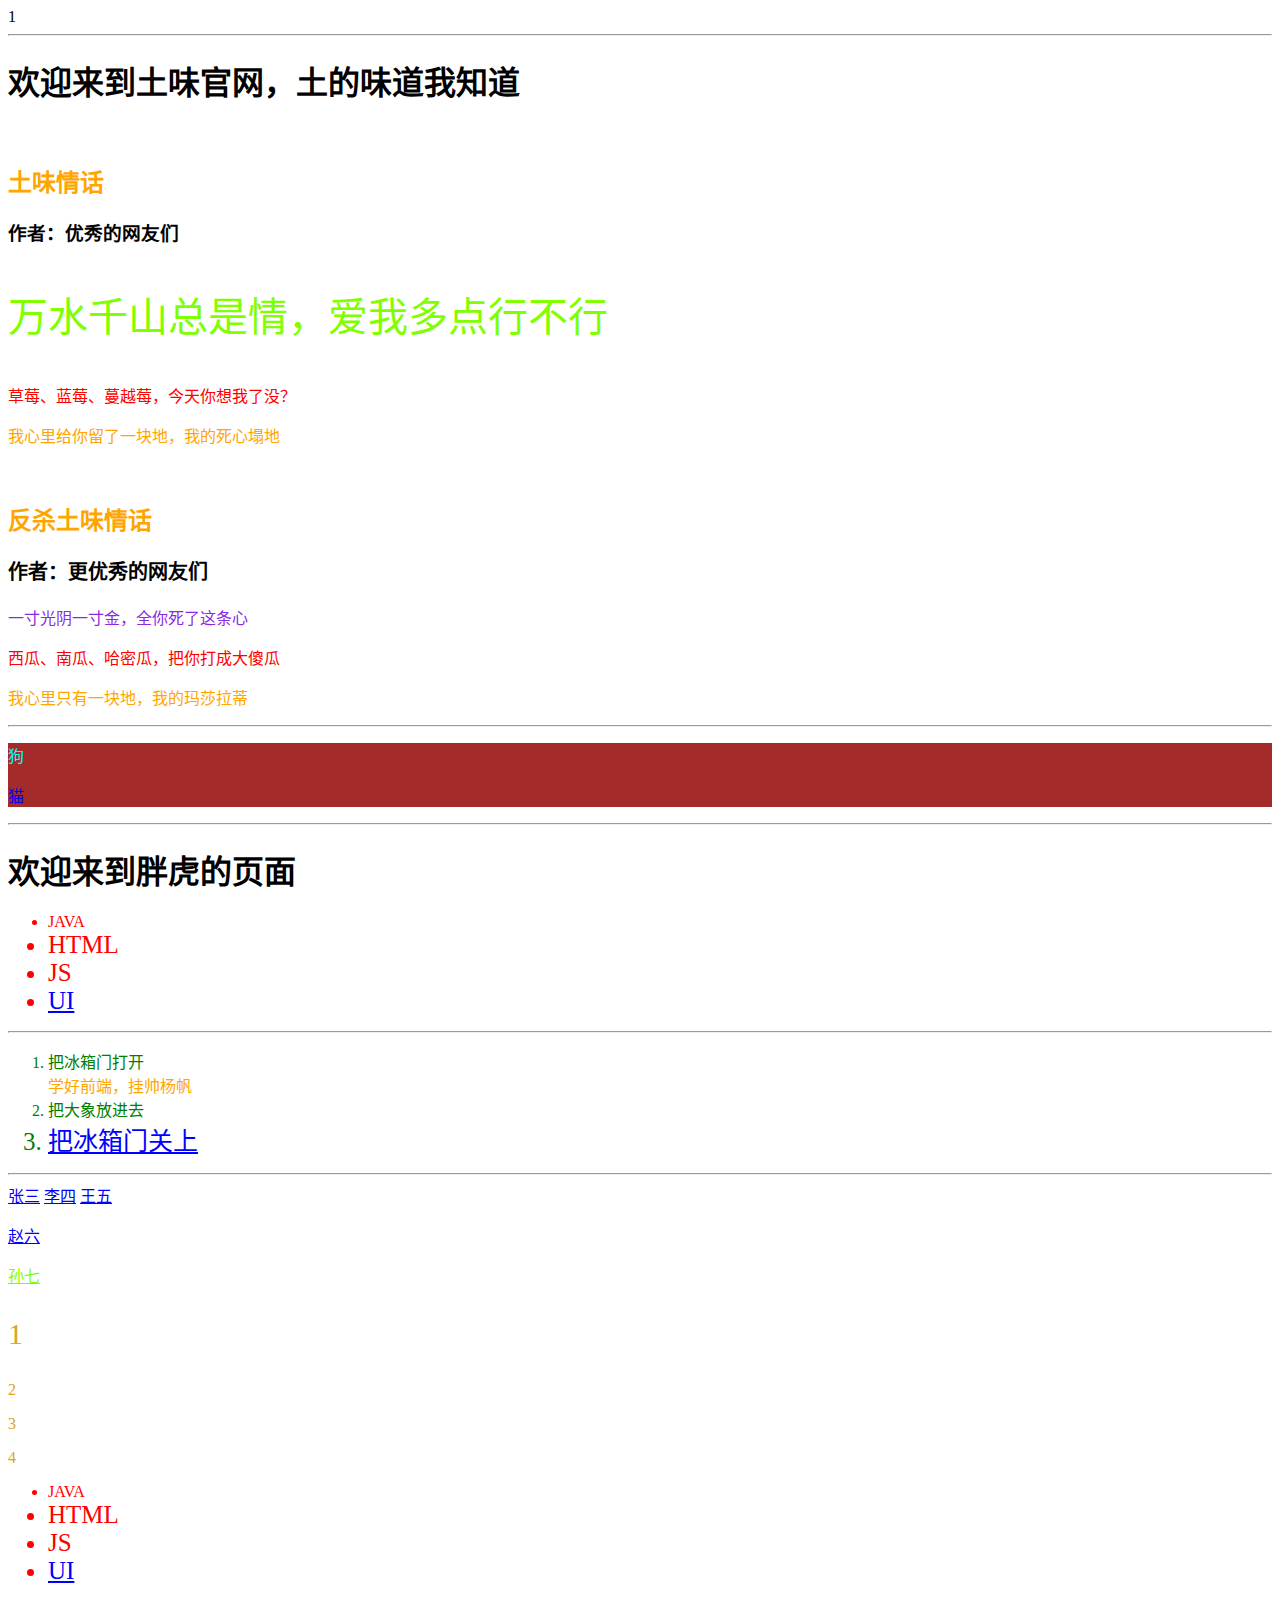
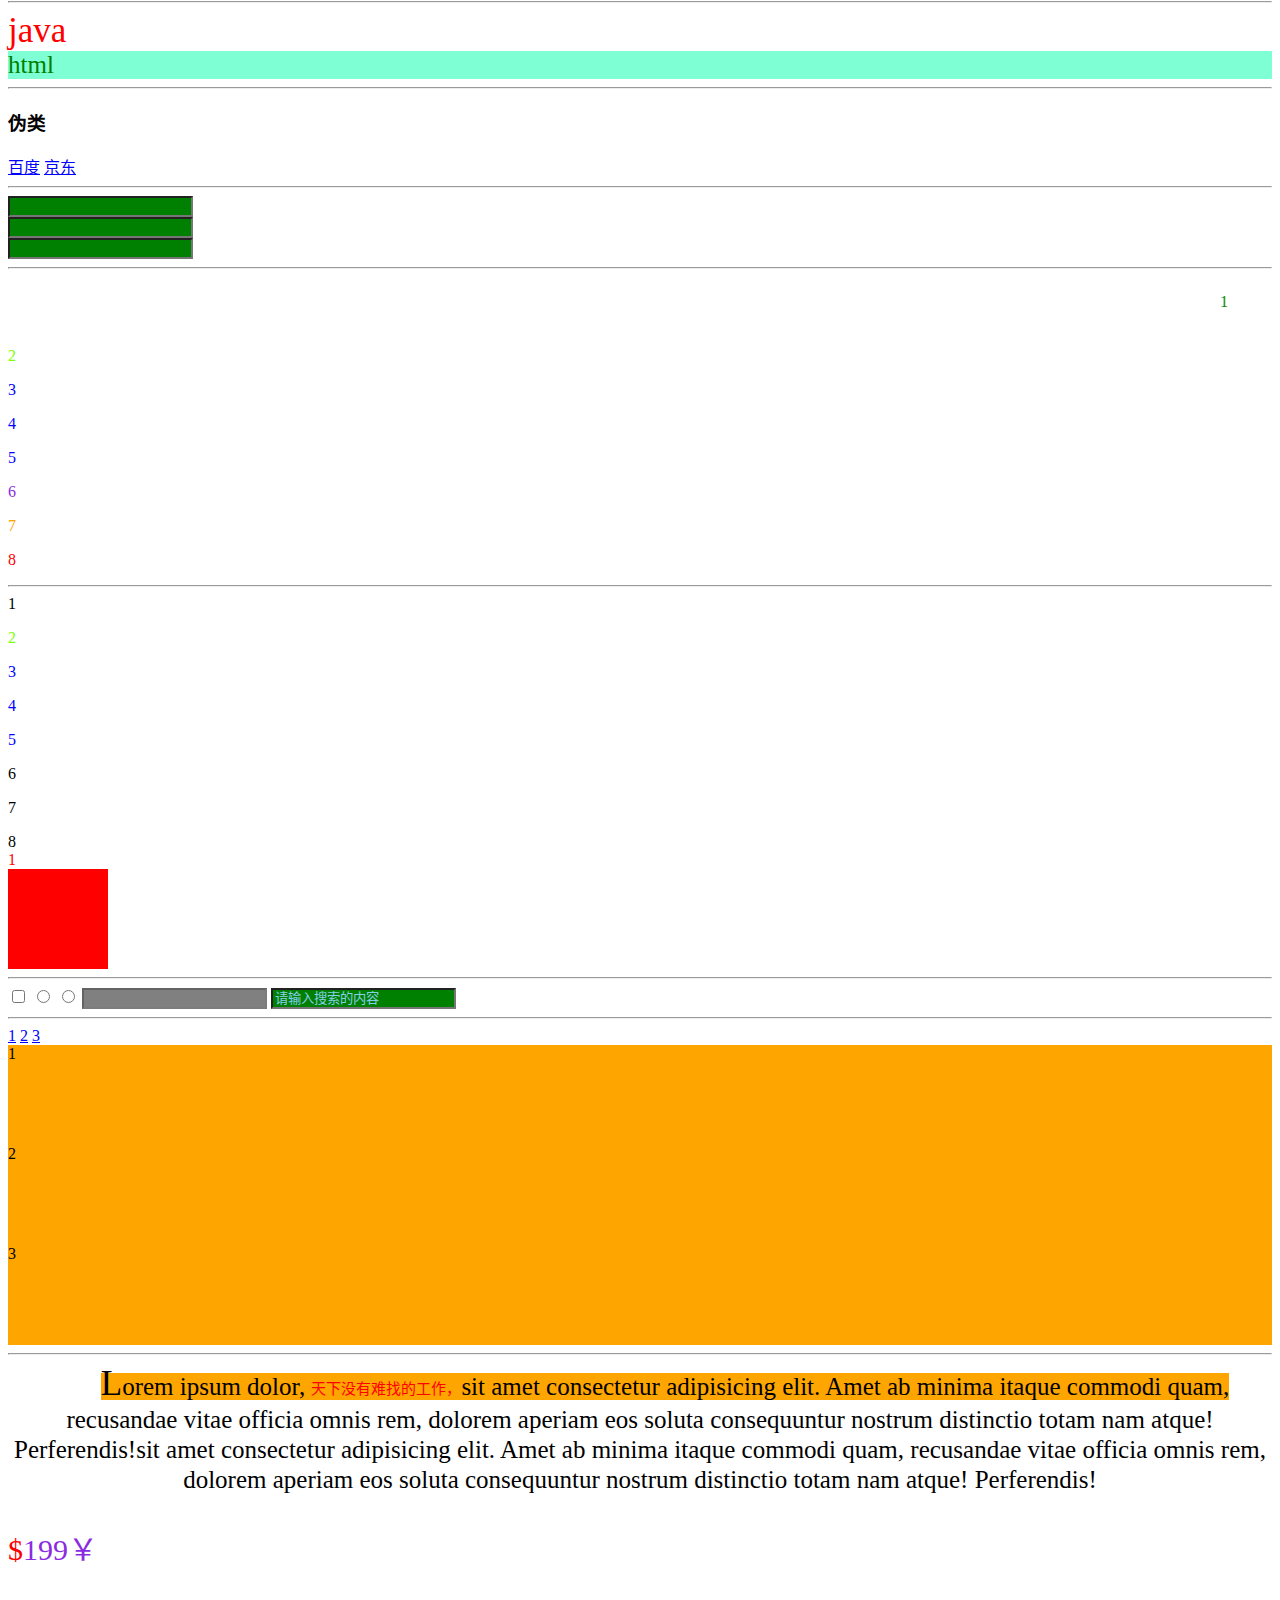
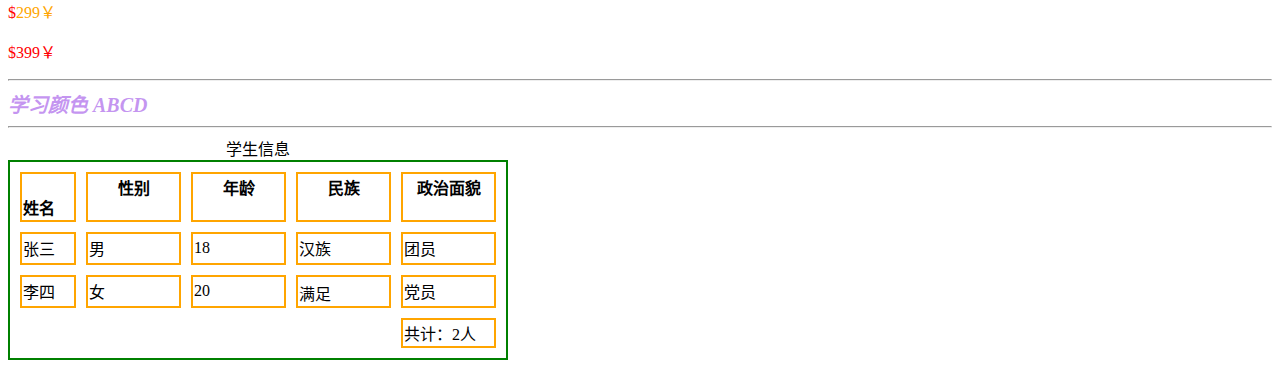
<file: CSS/index.html>
<!DOCTYPE html>
<html lang="zh-CN">

<head>
    <meta charset="UTF-8">
    <meta name="viewport" content="width=device-width, initial-scale=1.0">
    <title>CSS学习</title>
    <link rel="stylesheet" href="index.css">
</head>

<body>
    <div class>1</div>
    <hr>
    <div>
        <h1>欢迎来到土味官网，土的味道我知道</h1>
        <br>
        <h2>土味情话</h2>
        <h3>作者：优秀的网友们</h3>
        <p class="speak bigFont">万水千山总是情，爱我多点行不行</p>
        <p class="speak">草莓、蓝莓、蔓越莓，今天你想我了没？</p>
        <p class="speak">我心里给你留了一块地，我的死心塌地</p>
        <br>
        <h2>反杀土味情话</h2>
        <h3 id="author">作者：更优秀的网友们</h3>
        <p class="answer">一寸光阴一寸金，全你死了这条心</p>
        <p class="answer">西瓜、南瓜、哈密瓜，把你打成大傻瓜</p>
        <p class="answer">我心里只有一块地，我的玛莎拉蒂</p>
    </div>
    <hr>
    <div class="animal">
        <p class="animal dog" id="wc">狗</p>
        <p class="cat" id="cat">猫</p>
    </div>
    <hr>
    <div>
        <h1>欢迎来到胖虎的页面</h1>
        <ul>
            <li>JAVA</li>
            <li>HTML</li>
            <li>JS</li>
            <li>
                <a href="#">UI</a>
            </li>
        </ul>
        <hr>
        <ol class="elephant">
            <li>把冰箱门打开</li>
            <div class="front-end">学好前端，挂帅杨帆</div>
            <li>把大象放进去</li>
            <li>
                <a href="#">把冰箱门关上</a>
            </li>
        </ol>
    </div>
    <hr>
    <div>
        <a href="#">张三</a>
        <a href="#">李四</a>
        <a href="#">王五</a>
        <p>
            <a href="#">赵六</a>
        <div class="name">
            <a href="#">孙七</a>
        </div>
        </p>
    </div>
    <p>1</p>
    <p>2</p>
    <p>3</p>
    <p>4</p>
    <ul>
        <li>JAVA</li>
        <li>HTML</li>
        <li>JS</li>
        <li>
            <a href="#">UI</a>
        </li>
    </ul>
    <hr>
    <div title="java">java</div>
    <div title="html">html</div>
    <hr>
    <h3>伪类</h1>
        <div>
            <a href="https://www.baidu.com" class="baidu">百度</a>
            <a href="https://www.jd.com" class="jd">京东</a>
            <hr>
            <input type="text">
            <br>
            <input type="text">
            <br>
            <input type="text">
            <hr>
            <div>
                <marquee>
                    <p>1</p>
                </marquee>
                <p>2</p>
                <p>3</p>
                <p>4</p>
                <p>5</p>
                <p>6</p>
                <p>7</p>
                <p>8</p>
            </div>
            <hr>
            <div>
                <span>1</span>
                <p>2</p>
                <p>3</p>
                <p>4</p>
                <p>5</p>
                <p class="fail">6</p>
                <p class="fail">7</p>
                <span>8</span>
            </div>
            <div>
                <span>1</span>
            </div>
            <div></div>
            <hr>
            <input type="checkbox">
            <input type="radio" name="gender">
            <input type="radio" name="gender">
            <input type="text" disabled>
            <input type="text" id="search" placeholder="请输入搜索的内容">
            <hr>
            <a href="#one">1</a>
            <a href="#two">2</a>
            <a href="#three">3</a>
            <div id="one">1</div>
            <div id="two">2</div>
            <div id="three">3</div>
            <hr>
            <div id="article">Lorem ipsum dolor, <span>天下没有难找的工作，</span>sit amet consectetur adipisicing elit. Amet ab minima itaque commodi
                quam, recusandae vitae officia omnis rem, dolorem aperiam eos soluta consequuntur nostrum distinctio
                totam nam atque! Perferendis!sit amet consectetur adipisicing elit. Amet ab minima itaque commodi
                quam, recusandae vitae officia omnis rem, dolorem aperiam eos soluta consequuntur nostrum distinctio
                totam nam atque! Perferendis!</div>
            <p>199</p>
            <p>299</p>
            <p>399</p>
        </div>
        <hr>
        <div class="color">学习颜色 ABCD</div>
        <hr>
        <div id="table">
            <table border="1" width="500px" height="200px" cellspacing="5">
                <caption>学生信息</caption>
                <thead height="50" align="center" valign="top">
                    <tr>
                        <th width="50" align="left" valign="bottom">姓名</th>
                        <th>性别</th>
                        <th>年龄</th>
                        <th>民族</th>
                        <th>政治面貌</th>
                    </tr>
                </thead>
                <tbody>
                    <tr>
                        <td>张三</td>
                        <td>男</td>
                        <td>18</td>
                        <td>汉族</td>
                        <td>团员</td>
                    </tr>
                    <tr>
                        <td>李四</td>
                        <td>女</td>
                        <td>20</td>
                        <td width="50" align="left" valign="bottom">满足</td>
                        <td>党员</td>
                    </tr>
                </tbody>
                <tfoot>
                    <tr>
                        <td></td>
                        <td></td>
                        <td></td>
                        <td></td>
                        <td>共计：2人</td>
                    </tr>
                </tfoot>
            </table>
        </div>
</body>

</html>
</file>
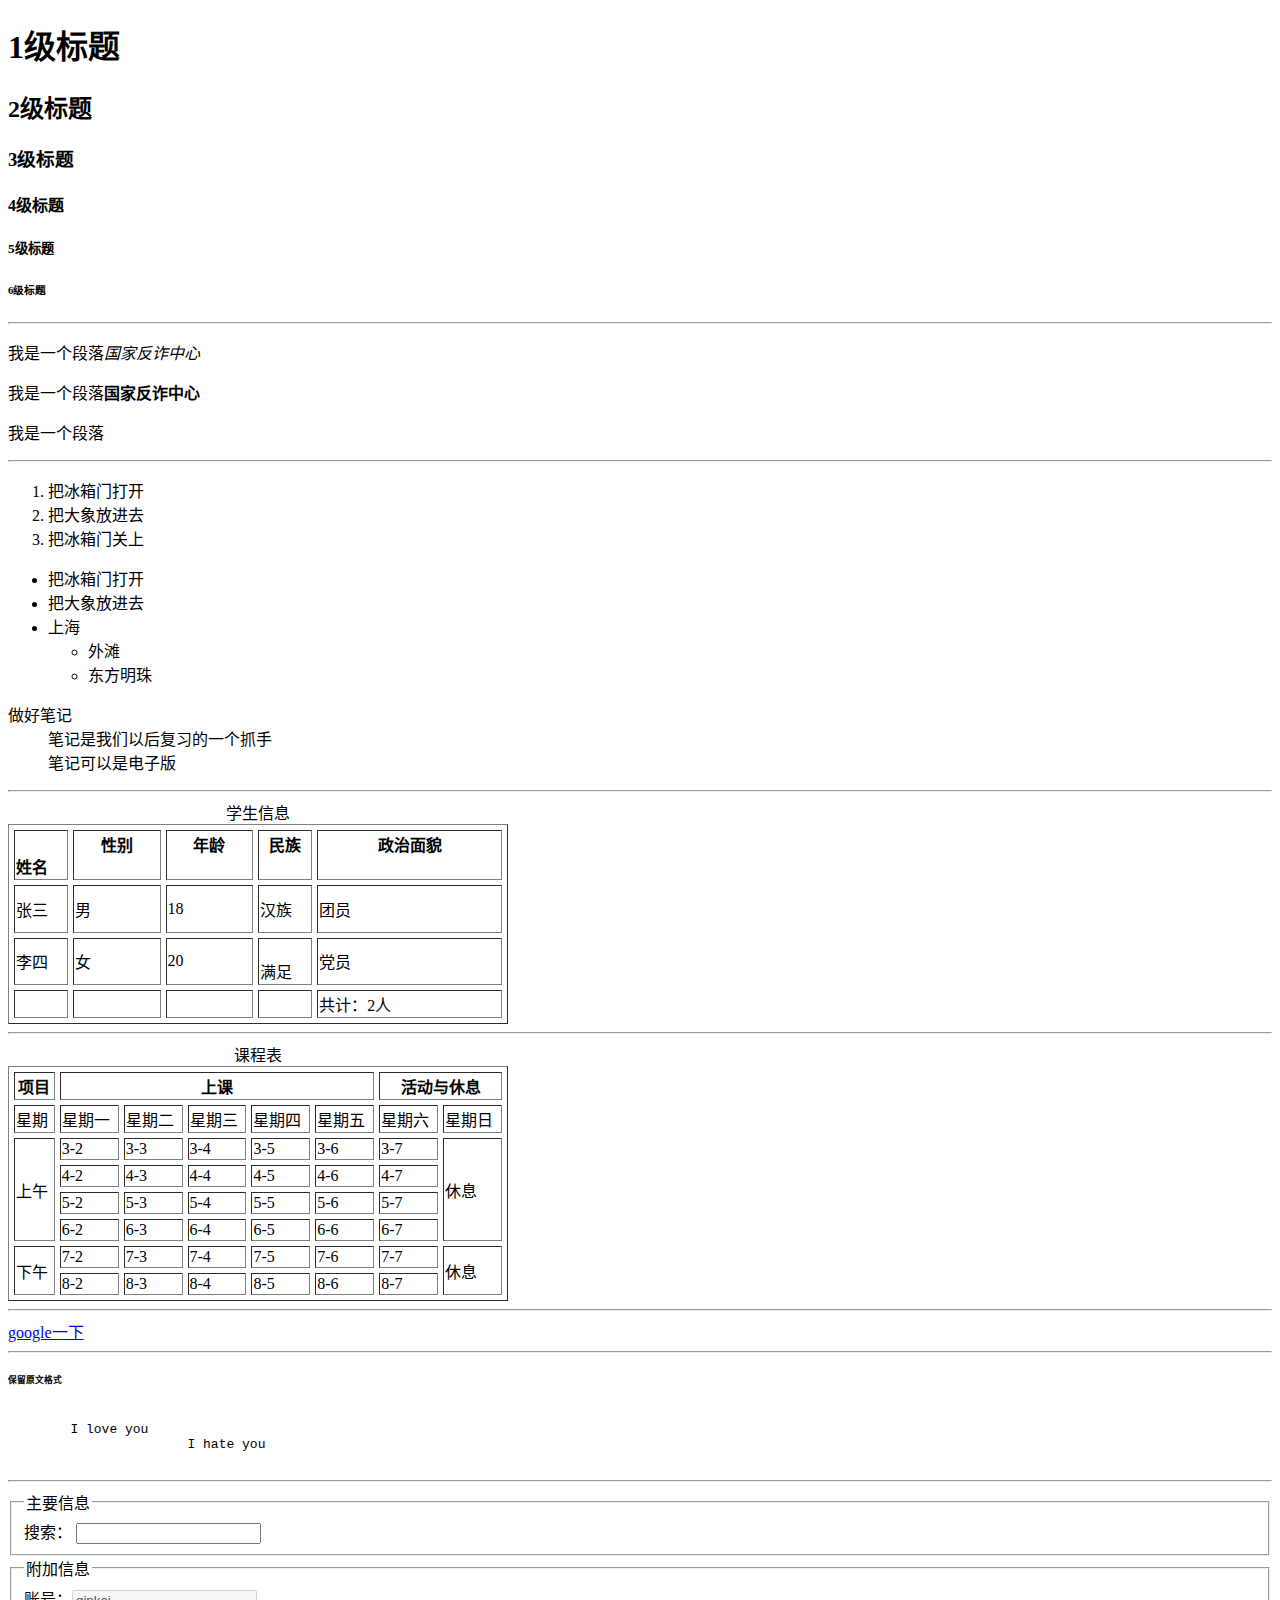
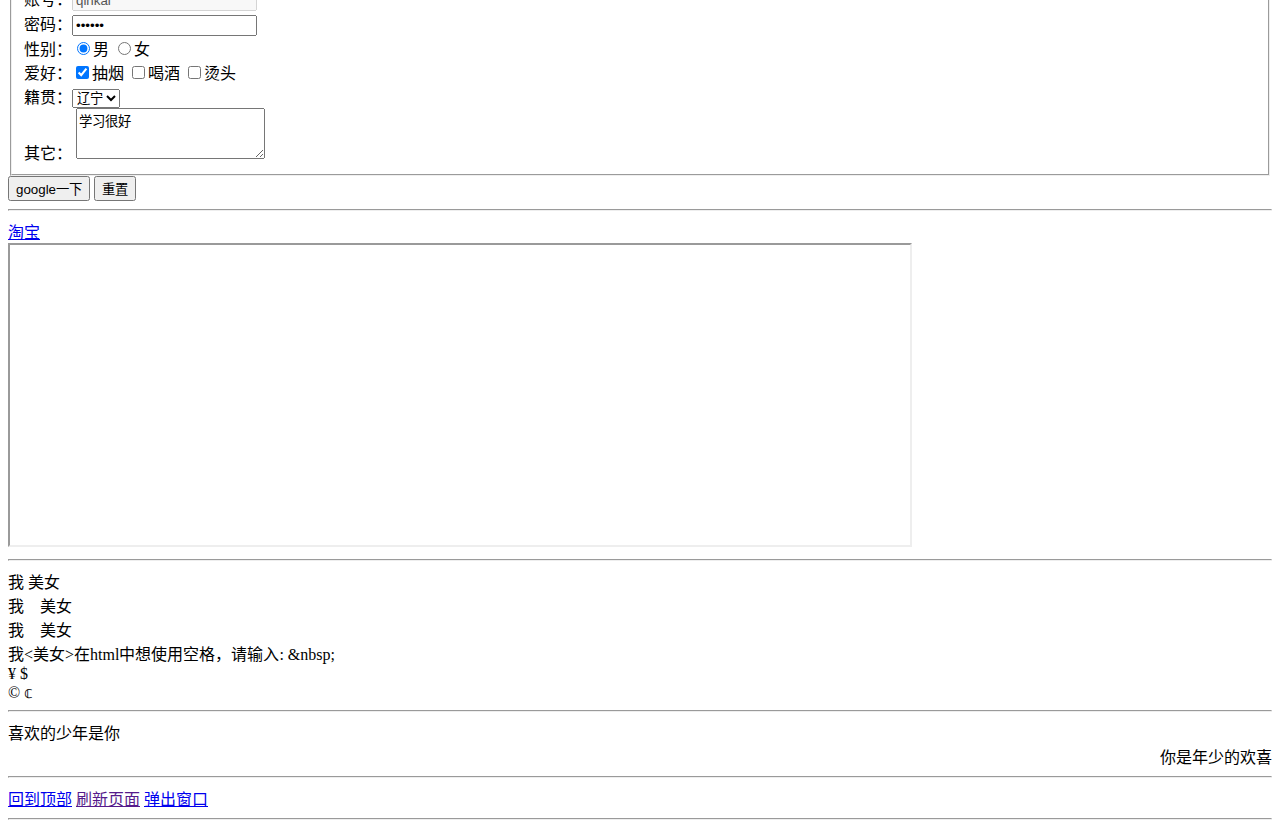
<file: 基础结构/index.html>
<!DOCTYPE html>
<html lang="zh-CN">

<head>
    <meta charset="UTF-8">
    <meta http-equiv="X-UA-Compatible" content="IE=edge">
    <meta name="viewport" content="width=device-width, initial-scale=1.0">
    <meta name="keywords" content="学习">
    <meta name="description" content="秦凯学习">
    <title>Document</title>
</head>

<body>
    <h1>1级标题</h1>
    <h2>2级标题</h2>
    <h3>3级标题</h3>
    <h4>4级标题</h4>
    <h5>5级标题</h5>
    <h6>6级标题</h6>
    <hr>
    <div>
        <p>我是一个段落<em>国家反诈中心</em></p>
        <p>我是一个段落<strong>国家反诈中心</strong></p>
        <p>我是一个段落</p>
    </div>
    <hr>
    <ol>
        <li>把冰箱门打开</li>
        <li>把大象放进去</li>
        <li>把冰箱门关上</li>
    </ol>
    <ul>
        <li>把冰箱门打开</li>
        <li>把大象放进去</li>
        <li>
            <span>上海</span>
            <ul>
                <li>外滩</li>
                <li>东方明珠</li>
            </ul>
        </li>
    </ul>
    <dl>
        <dt>做好笔记</dt>
        <dd>笔记是我们以后复习的一个抓手</dd>
        <dd>笔记可以是电子版</dd>
    </dl>
    <hr>
    <table border="1" width="500px" height="200px" cellspacing="5">
        <caption>学生信息</caption>
        <thead height="50" align="center" valign="top">
            <tr>
                <th width="50" align="left" valign="bottom">姓名</th>
                <th>性别</th>
                <th>年龄</th>
                <th>民族</th>
                <th>政治面貌</th>
            </tr>
        </thead>
        <tbody>
            <tr>
                <td>张三</td>
                <td>男</td>
                <td>18</td>
                <td>汉族</td>
                <td>团员</td>
            </tr>
            <tr>
                <td>李四</td>
                <td>女</td>
                <td>20</td>
                <td width="50" align="left" valign="bottom">满足</td>
                <td>党员</td>
            </tr>
        </tbody>
        <tfoot>
            <tr>
                <td></td>
                <td></td>
                <td></td>
                <td></td>
                <td>共计：2人</td>
            </tr>
        </tfoot>
    </table>
    <hr>
    <table border="1" width="500px" height="200px" cellspacing="5">
        <caption>课程表</caption>
        <thead>
            <tr>
                <th>项目</th>
                <th colspan="5">上课</th>
                <th colspan="2">活动与休息</th>
            </tr>
        </thead>
        <tbody>
            <tr>
                <td>星期</td>
                <td>星期一</td>
                <td>星期二</td>
                <td>星期三</td>
                <td>星期四</td>
                <td>星期五</td>
                <td>星期六</td>
                <td>星期日</td>
            </tr>
            <tr>
                <td rowspan="4">上午</td>
                <td>3-2</td>
                <td>3-3</td>
                <td>3-4</td>
                <td>3-5</td>
                <td>3-6</td>
                <td>3-7</td>
                <td rowspan="4">休息</td>
            </tr>
            <tr>
                <td>4-2</td>
                <td>4-3</td>
                <td>4-4</td>
                <td>4-5</td>
                <td>4-6</td>
                <td>4-7</td>
            </tr>
            <tr>
                <td>5-2</td>
                <td>5-3</td>
                <td>5-4</td>
                <td>5-5</td>
                <td>5-6</td>
                <td>5-7</td>
            </tr>
            <tr>
                <td>6-2</td>
                <td>6-3</td>
                <td>6-4</td>
                <td>6-5</td>
                <td>6-6</td>
                <td>6-7</td>
            </tr>
            <tr>
                <td rowspan="2">下午</td>
                <td>7-2</td>
                <td>7-3</td>
                <td>7-4</td>
                <td>7-5</td>
                <td>7-6</td>
                <td>7-7</td>
                <td rowspan="2">休息</td>
            </tr>
            <tr>
                <td>8-2</td>
                <td>8-3</td>
                <td>8-4</td>
                <td>8-5</td>
                <td>8-6</td>
                <td>8-7</td>
            </tr>
        </tbody>
    </table>
    <hr>
    <a href="https://www.google.com.hk/" target="_blank">google一下</a>
    <hr>
    <pre><h6>保留原文格式</h6>
        I love you
                       I hate you 
    </pre>
    <hr>
    <form action="https://www.google.com.hk/search" method="get">
        <fieldset>
            <legend>主要信息</legend>
            <label for="search">搜索：</label>
            <input id="search" type="text" name="q"><br>
        </fieldset>
        <fieldset>
            <legend>附加信息</legend>
            <label for="username">账号：</label><input id="username" name="username" value="qinkai" disabled><br>
            <label>密码：<input id="password" type="password" name="password" value="qinkai"></label><br>
            性别：<input type="radio" name="gender" value="male" checked>男
            <input type="radio" name="gender" value="female">女<br>
            爱好：<input type="checkbox" name="hobby" value="smoke" checked>抽烟
            <input type="checkbox" name="hobby" value="drink">喝酒
            <input type="checkbox" name="hobby" value="perm">烫头<br>
            籍贯：<select name="place">
                <option value="0" selected>辽宁</option>
                <option value="1">山东</option>
                <option value="2">河南</option>
                <option value="3">北京</option>
            </select><br>
            <label for="other">其它：</label>
            <textarea id="other" name="other" cols="21" rows="3">学习很好</textarea>
        </fieldset>
        <input type="hidden" name="from" value="toutiao">
        <button type="submit">google一下</button>
        <button type="reset">重置</button>
    </form>
    <hr>
    <a href="https://www.taobao.com" target="tb">淘宝</a><br>
    <iframe name="tb" width="900px" height="300px" frameboder="1"></iframe>
    <hr>
    <div>我 美女</div>
    <div>我&nbsp;&nbsp;&nbsp;&nbsp;美女</div>
    <div>我&#160;&#160;&#160;&#160;美女</div>
    <div>我&lt;美女&gt;在html中想使用空格，请输入: &amp;nbsp;</div>
    <div>&yen; &dollar;</div>
    <div>© &copf;</div>
    <hr>
    <bdo dir="rtl">你是年少的欢喜</bdo>
    <div dir="rtl" title="啊？">你是年少的欢喜</div>
    <hr>
    <a href="#">回到顶部</a>
    <a href>刷新页面</a>
    <a href="javascript:alert(3);">弹出窗口</a>
    <hr>
</body>

</html>
</file>
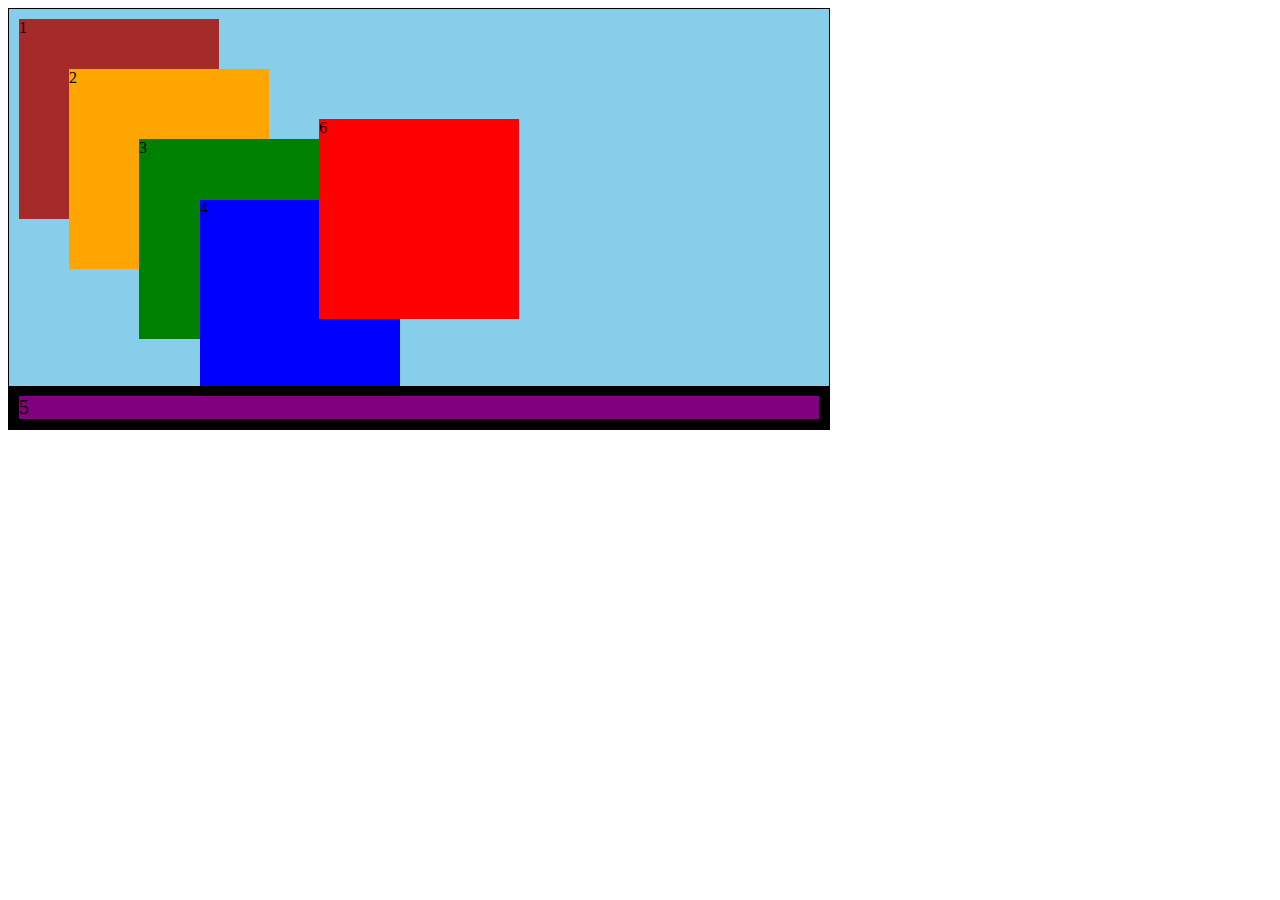
<file: 定位/index.html>
<!DOCTYPE html>
<html lang="zh-CN">
<head>
    <meta charset="UTF-8">
    <meta name="viewport" content="width=device-width, initial-scale=1.0">
    <title>定位</title>
    <link rel="stylesheet" href="index.css">
</head>
<body>
    <div class="outer">
        <div class="box box1">1</div>
        <div class="box box2">2</div>
        <div class="box box3">3</div>
        <div class="box box4">4</div>
        <div class="box5">5</div>
        <div class="box box6">6</div>
    </div>
</body>
</html>
</file>
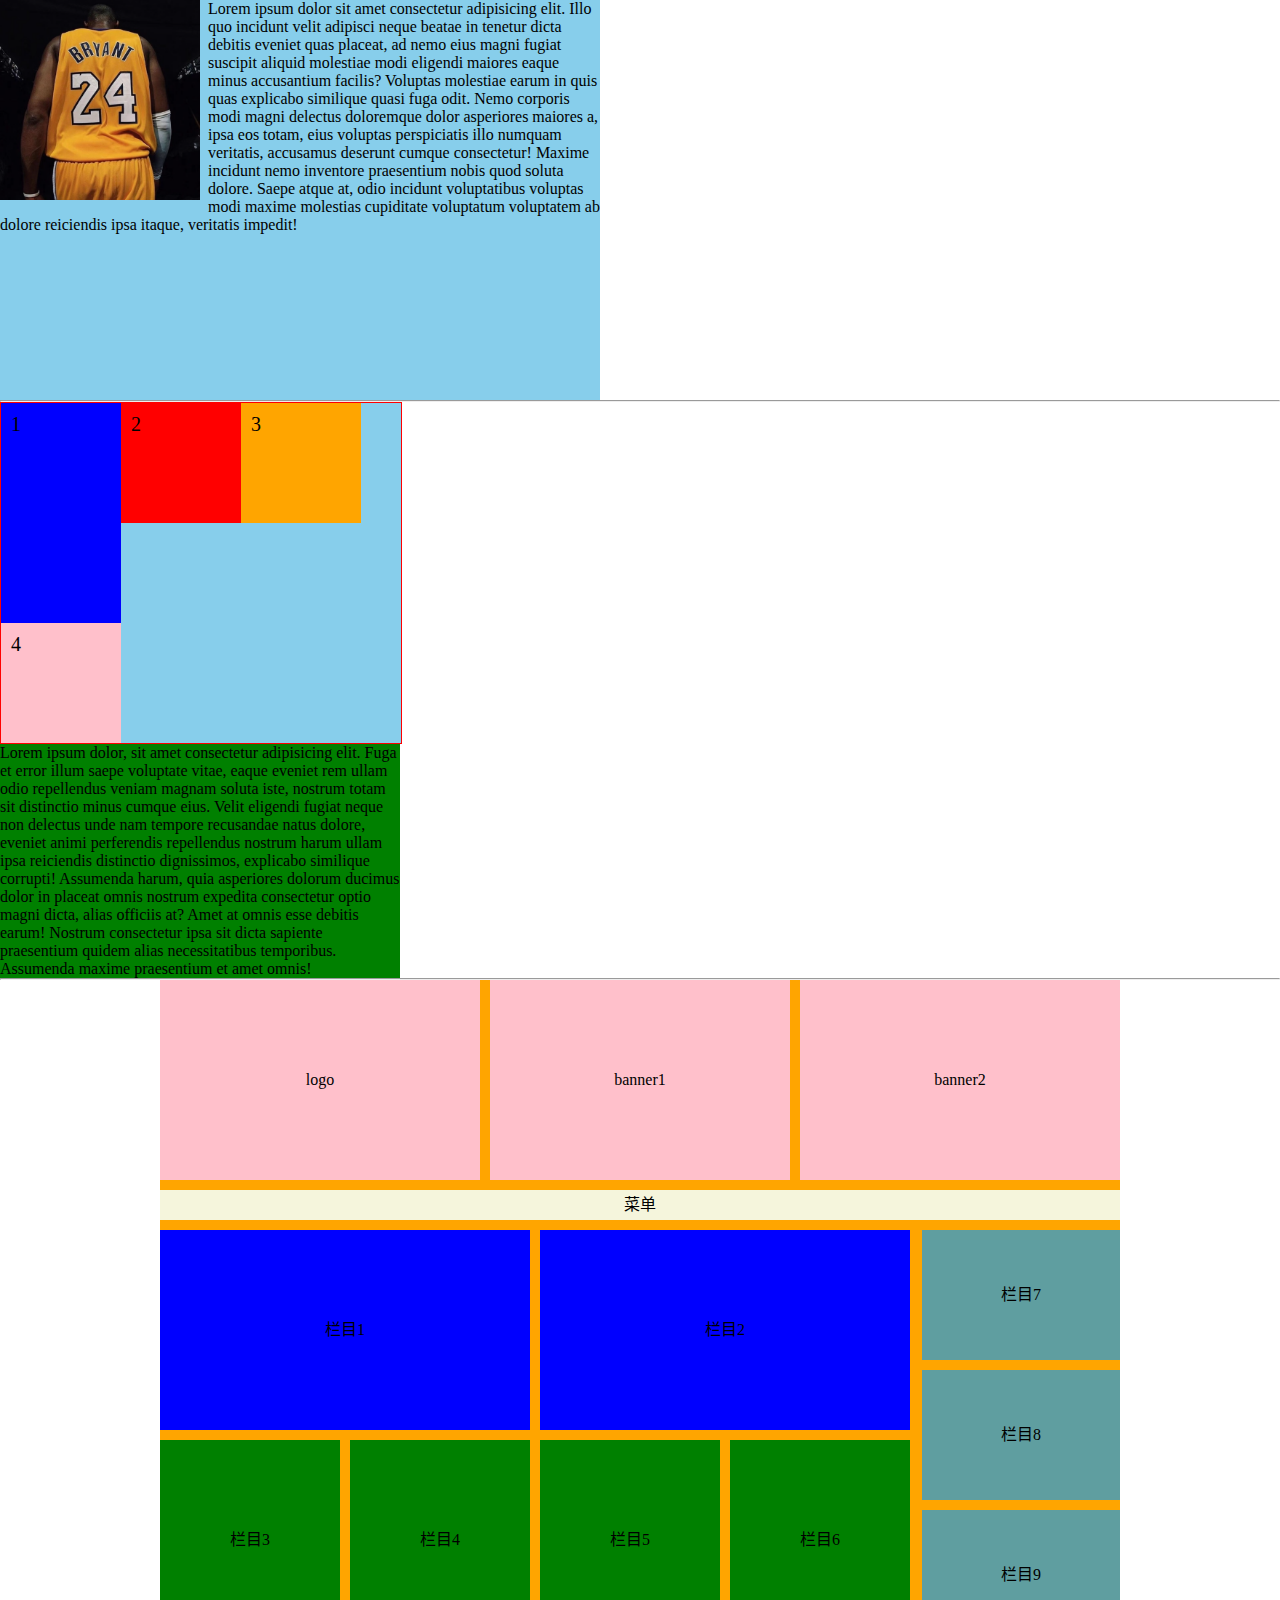
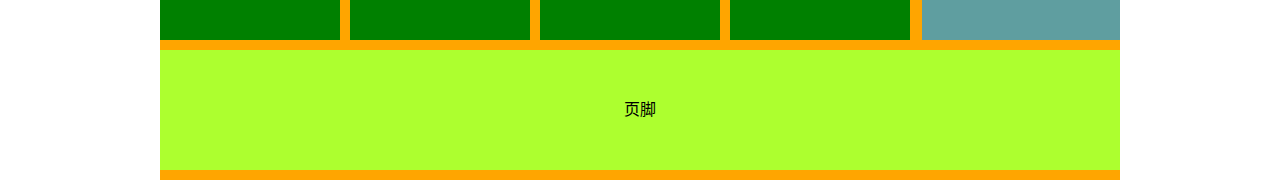
<file: 浮动/index.html>
<!DOCTYPE html>
<html lang="zh-CN">

<head>
    <meta charset="UTF-8">
    <meta name="viewport" content="width=device-width, initial-scale=1.0">
    <title>浮动</title>
    <link rel="stylesheet" href="index.css">
</head>

<body>
    <div id="first">
        <img src="../image/kobe.png" alt="">Lorem ipsum dolor sit amet consectetur adipisicing elit. Illo quo incidunt
        velit adipisci neque beatae in tenetur dicta debitis eveniet quas placeat, ad nemo eius magni fugiat suscipit
        aliquid molestiae modi eligendi maiores eaque minus accusantium facilis? Voluptas molestiae earum in quis quas
        explicabo similique quasi fuga odit. Nemo corporis modi magni delectus doloremque dolor asperiores maiores a,
        ipsa eos totam, eius voluptas perspiciatis illo numquam veritatis, accusamus deserunt cumque consectetur! Maxime
        incidunt nemo inventore praesentium nobis quod soluta dolore. Saepe atque at, odio incidunt voluptatibus
        voluptas modi maxime molestias cupiditate voluptatum voluptatem ab dolore reiciendis ipsa itaque, veritatis
        impedit!
    </div>
    <hr>
    <div id="second">
        <div class="box box1">1</div>
        <div class="box box2">2</div>
        <div class="box box3">3</div>
        <div class="box box4">4</div>
    </div>
    <div id="third">Lorem ipsum dolor, sit amet consectetur adipisicing elit. Fuga et error illum saepe voluptate vitae,
        eaque eveniet rem ullam odio repellendus veniam magnam soluta iste, nostrum totam sit distinctio minus cumque
        eius. Velit eligendi fugiat neque non delectus unde nam tempore recusandae natus dolore, eveniet animi
        perferendis repellendus nostrum harum ullam ipsa reiciendis distinctio dignissimos, explicabo similique
        corrupti! Assumenda harum, quia asperiores dolorum ducimus dolor in placeat omnis nostrum expedita consectetur
        optio magni dicta, alias officiis at? Amet at omnis esse debitis earum! Nostrum consectetur ipsa sit dicta
        sapiente praesentium quidem alias necessitatibus temporibus. Assumenda maxime praesentium et amet omnis!</div>
    <hr>
    <div id="fourth">
        <div class="page-header clearfix">
            <div class="logo leftfix">logo</div>
            <div class="banner1 leftfix">banner1</div>
            <div class="banner2 leftfix">banner2</div>
        </div>
        <div class="menu">菜单</div>
        <div class="content clearfix">
            <div class="left leftfix">
                <div class="top clearfix">
                    <div class="item1 leftfix">栏目1</div>
                    <div class="item2 leftfix">栏目2</div>
                </div>
                <div class="bottom clearfix">
                    <div class="item3 leftfix">栏目3</div>
                    <div class="item4 leftfix">栏目4</div>
                    <div class="item5 leftfix">栏目5</div>
                    <div class="item6 leftfix">栏目6</div>
                </div>
            </div>
            <div class="right rightfix">
                <div class="item7">栏目7</div>
                <div class="item8">栏目8</div>
                <div class="item9">栏目9</div>
            </div>
        </div>
        <div class="foot">
            <span>页脚</span>
        </div>
    </div>
</body>

</html>
</file>
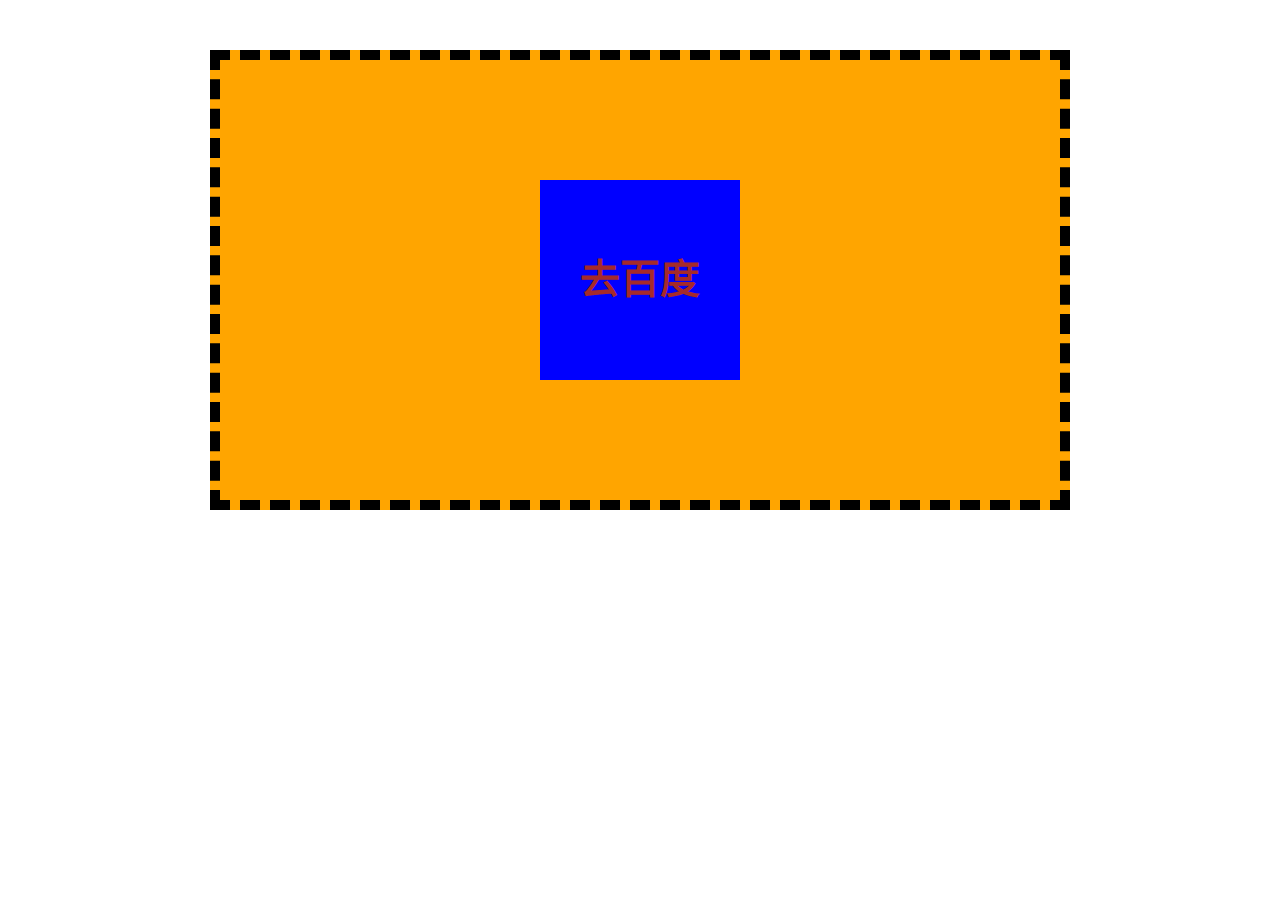
<file: 盒子模型/index.html>
<!DOCTYPE html>
<html lang="zh-CN">

<head>
    <meta charset="UTF-8">
    <meta name="viewport" content="width=device-width, initial-scale=1.0">
    <title>盒子模型</title>
    <link rel="stylesheet" href="index.css">
</head>

<body>
    <div class="outer">
        <div class="inner1">
            <a href="#">去百度</a>
        </div>
    </div>
</body>

</html>
</file>
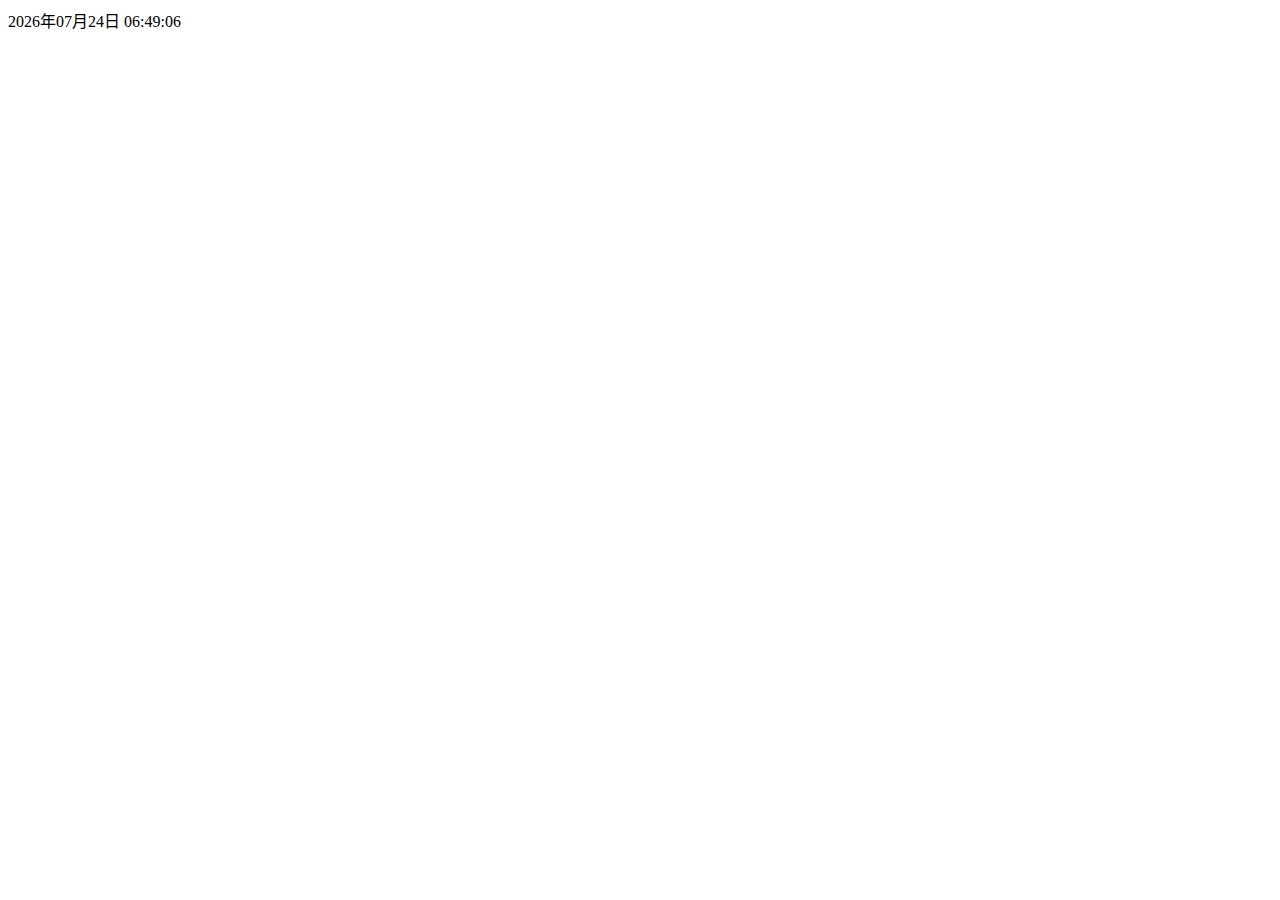
<file: angularjs/过滤器/index.html>
<!DOCTYPE html>
<html lang="zh-CN" ng-app="test1">

<head>
    <meta charset="UTF-8">
    <meta name="viewport" content="width=device-width, initial-scale=1.0">
    <title>过滤器</title>
    <script src="../angular.js" charset="UTF-8"></script>
    <script>
        let mod_1 = angular.module('test1', [])
        mod_1.controller('ctrl1', function ($scope) {
            $scope.time = new Date();
        });
    </script>
</head>

<body ng-controller="ctrl1">
    {{time | date: 'y年MM月dd日 HH:mm:ss'}}
</body>

</html>
</file>
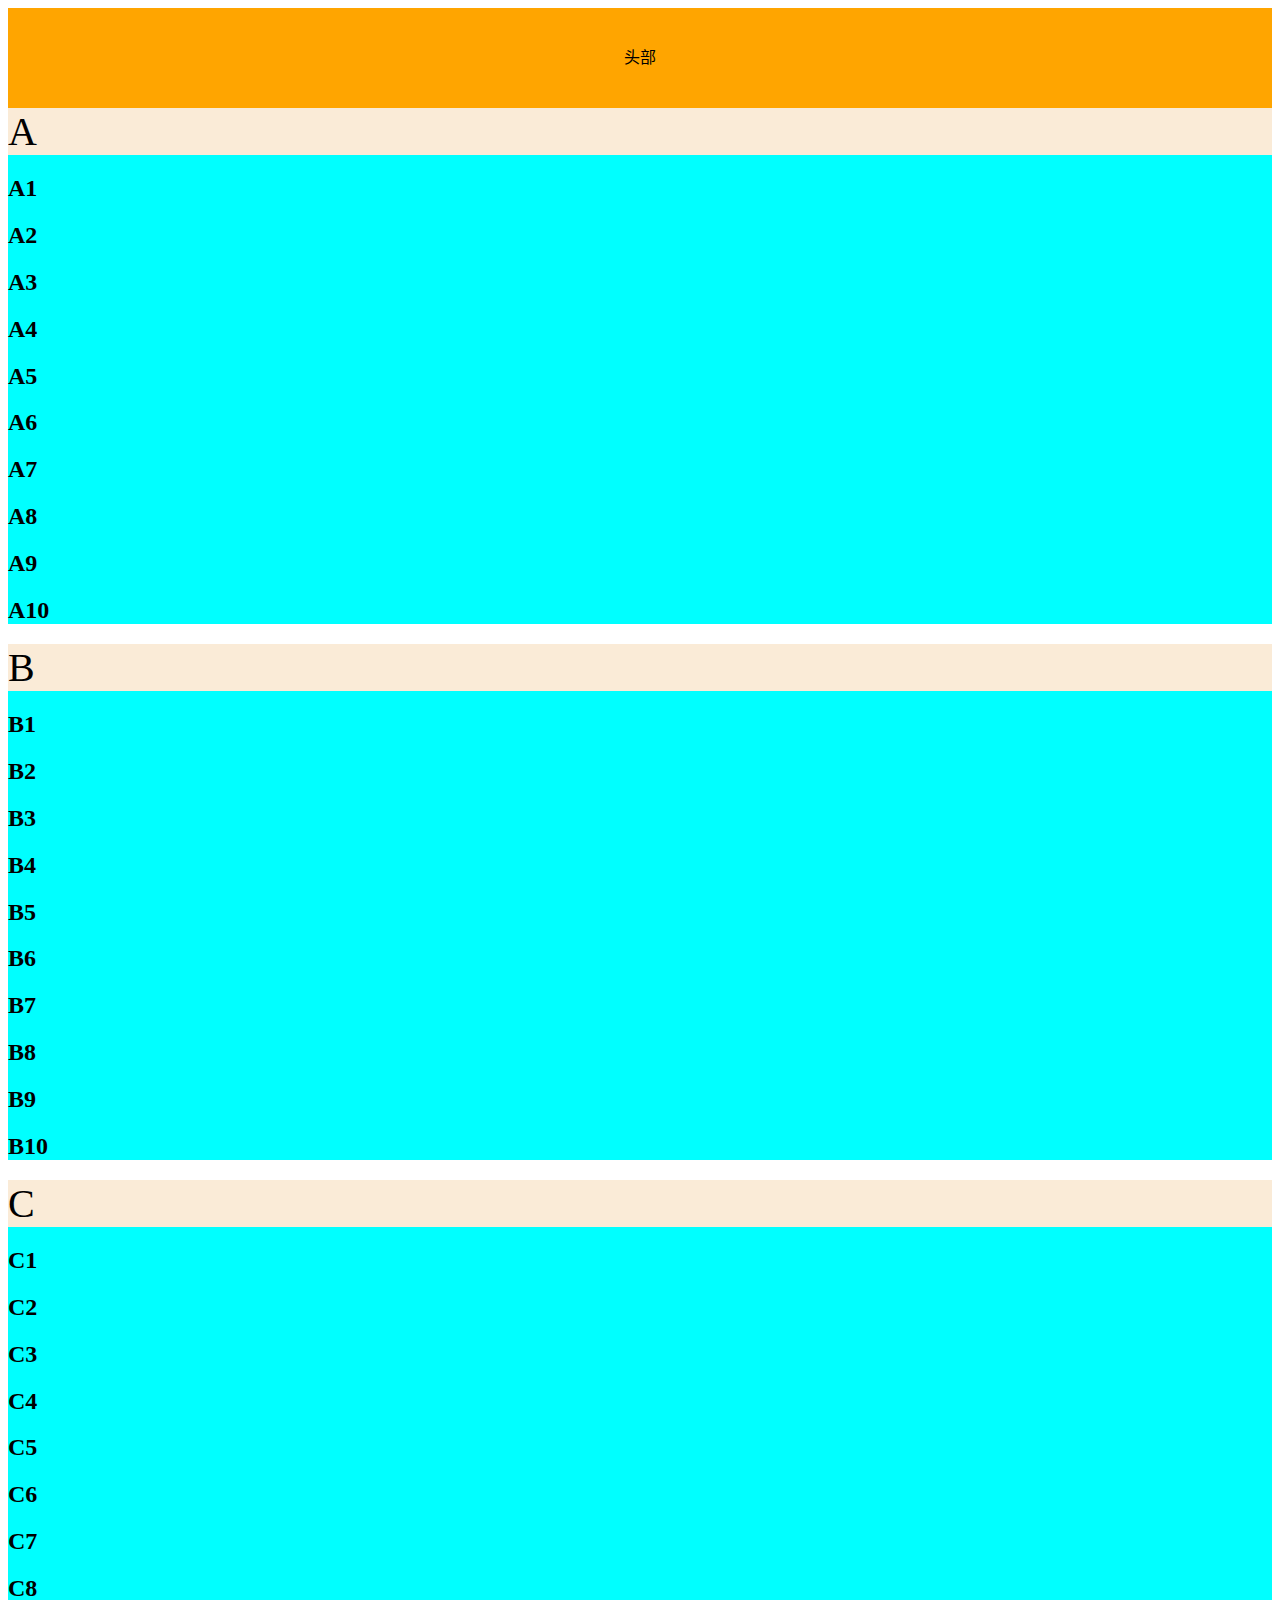
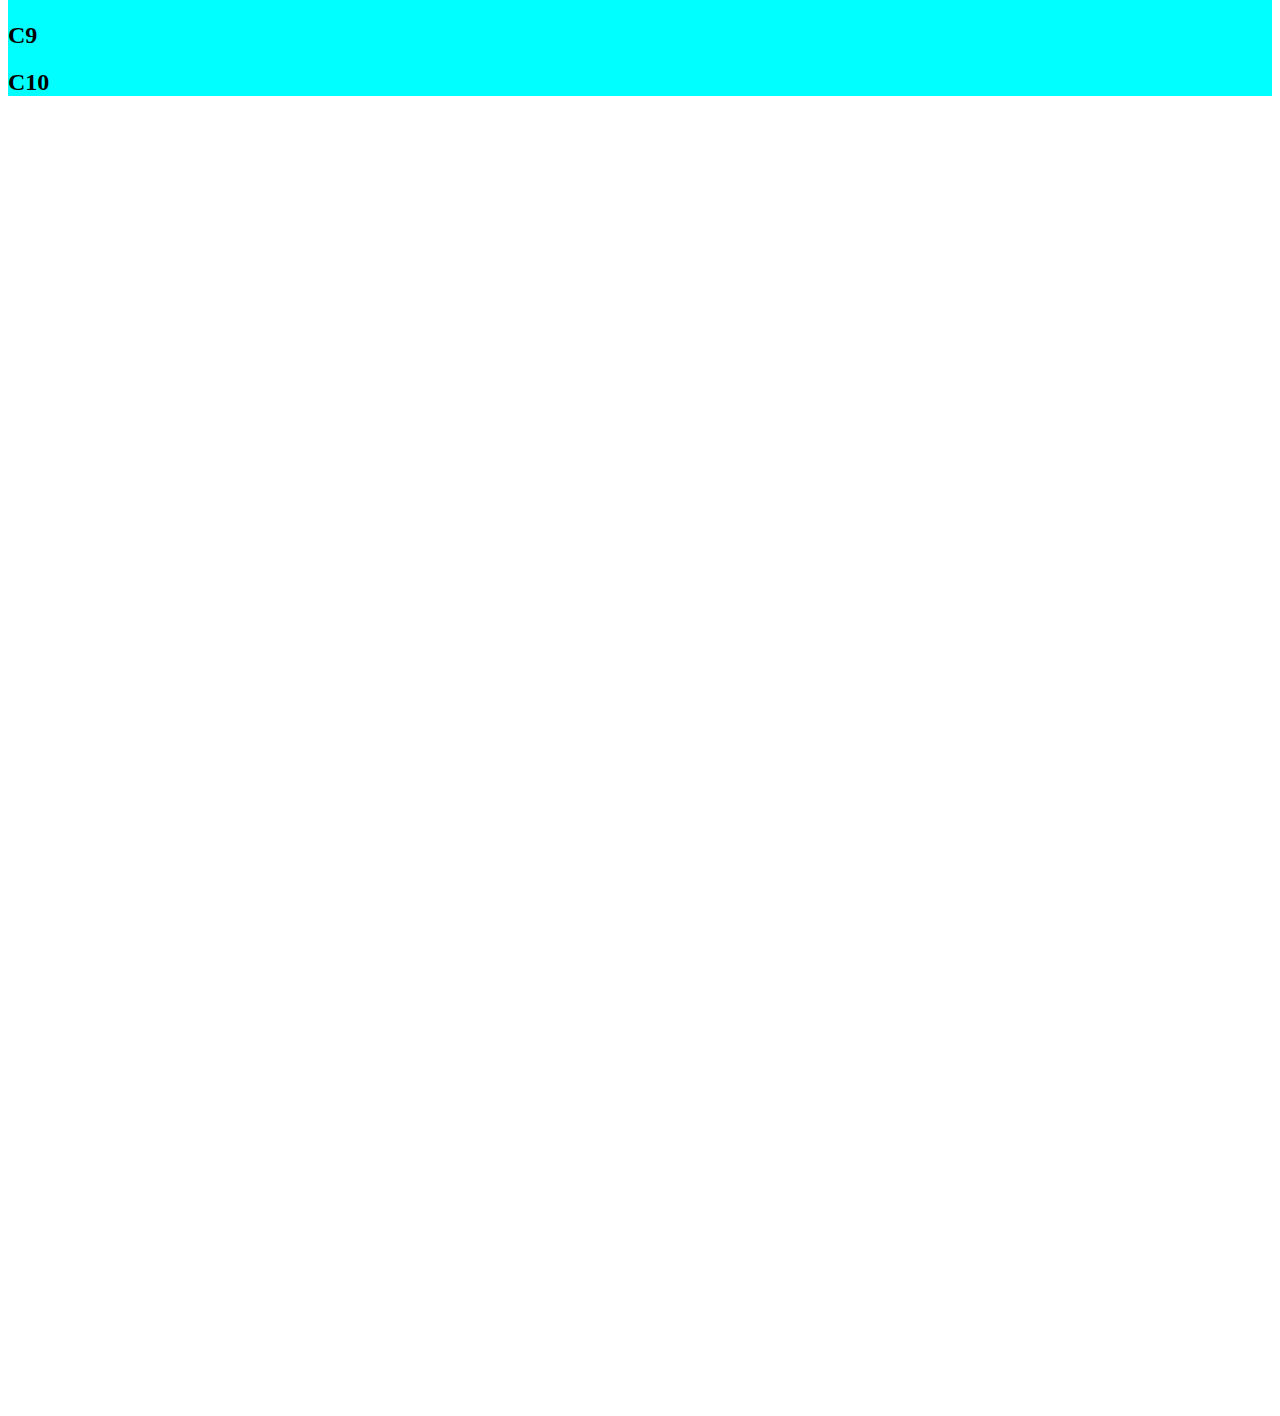
<file: 定位/粘性定位.html>
<!DOCTYPE html>
<html lang="zh-CN">
<head>
    <meta charset="UTF-8">
    <meta name="viewport" content="width=device-width, initial-scale=1.0">
    <title>粘性定位</title>
    <link rel="stylesheet" href="粘性定位.css">
</head>
<body>
    <div class="page-header">头部</div>
    <div class="content">
        <div class="item">
            <div class="first">A</div>
            <h2>A1</h2>
            <h2>A2</h2>
            <h2>A3</h2>
            <h2>A4</h2>
            <h2>A5</h2>
            <h2>A6</h2>
            <h2>A7</h2>
            <h2>A8</h2>
            <h2>A9</h2>
            <h2>A10</h2>
        </div>
        <div class="item">
            <div class="first">B</div>
            <h2>B1</h2>
            <h2>B2</h2>
            <h2>B3</h2>
            <h2>B4</h2>
            <h2>B5</h2>
            <h2>B6</h2>
            <h2>B7</h2>
            <h2>B8</h2>
            <h2>B9</h2>
            <h2>B10</h2>
        </div>
        <div class="item">
            <div class="first">C</div>
            <h2>C1</h2>
            <h2>C2</h2>
            <h2>C3</h2>
            <h2>C4</h2>
            <h2>C5</h2>
            <h2>C6</h2>
            <h2>C7</h2>
            <h2>C8</h2>
            <h2>C9</h2>
            <h2>C10</h2>
        </div>
    </div>
</body>
</html>
</file>
<file: CSS/index.css>
h2 {
    color: orange;
}

.speak {
    color: black;
}

.answer {
    color: blue;
}

.bigFont {
    font-size: 40px;
}

#author {
    font-size: 20px;
}

p.dog {
    color: green;
}

.animal.dog {
    color: aqua;
}

.animal,
.dog {
    background-color: brown;
}

ul li {
    color: red;
}

ol li {
    color: green;
}

ol li a {
    color: grey;
}

.elephant div.front-end {
    color: orange;
}

div>a {
    color: red;
}

div>p>a {
    color: green;
}

div .name>a {
    color: chartreuse;
}

/* div紧紧相邻的p标签 */
div+p {
    font-size: 30px;
}

/* div下面所有的p标签 */
div~p {
    color: goldenrod;
}

li+li {
    font-size: 25px;
}

[title] {
    color: red;
}

[title="html"] {
    color: green;
}

[title^="h"] {
    font-size: 25px;
}

[title$="a"] {
    font-size: 35px;
}

[title*="m"] {
    background-color: aquamarine;
}

/* 伪类的顺序很重要，下面就是正确的顺序 lvha */
a:link {
    color: blue;
}

a:visited {
    color: green;
}

a:hover {
    color: red;
}

a:active {
    color: blueviolet;
}

input:focus {
    color: orange;
    background-color: green;
}

div>p:first-child {
    color: rebeccapurple;
}

div>p:last-child {
    color: rebeccapurple;
}

div>p:nth-child(2n) {
    color: red;
}

div>p:nth-child(2n+1) {
    color: orange;
}

div>p:nth-child(-n+5) {
    color: blue;
}

div>p:first-of-type {
    color: chartreuse;
}

div>p:nth-last-child(3) {
    color: blueviolet;
}

span:only-child {
    color: red;
}

div:empty {
    width: 100px;
    height: 100px;
    background-color: red;
}

div>p:is(.fail) {
    color: black;
}

input:checked {
    width: 100px;
    height: 100px;
}

input:enabled {
    background-color: green;
}

input:disabled {
    background-color: gray;
}

div p:first-child {
    color: green;
}

div#one,
div#two,
div#three {
    background-color: orange;
    height: 100px;
}

div#one:target,
div#two:target,
div#three:target {
    background-color: green;
}

#article {
    font-size: 25px;
    text-indent: 50px;
    text-align: center;
    line-height: 1.2;
    height: 1.3;
}

#article span {
    font-size: 15px;
    vertical-align: middle;
}

#article::first-letter {
    font-size: 35px;
}

#article::first-line {
    background-color: orange;
}

#article::selection {
    background-color: green;
}

#search::placeholder {
    color: skyblue !important;
}

#article~p::before {
    content: "$";
    color: red;
}

#article~p::after {
    content: "￥";
}

.color {
    color: rgb(138, 43, 226, 0.5);
    font-size: 20px;
    font-style: italic;
    font-weight: bold;
    font-family: "宋体", serif;
}

#table table {
    border: 2px green solid;
    width: 500px;
    table-layout: fixed;
    border-spacing: 10px;
    border-collapse: separate;
    empty-cells: hide;
    caption-side: top;
}

#table table td,th{
    border: 2px orange solid;
}
</file>
<file: 定位/index.css>
.outer {
    width: 800px;
    background-color: skyblue;
    border: 1px solid black;
    padding: 10px;
    position: relative;
}

.outer .box{
    width: 200px;
    height: 200px;
}

.outer .box1{
    background-color: brown;
}

.outer .box2{
    background-color: orange;
    position: relative;
    top: -150px;
    left: 50px;
}

.outer .box3{
    background-color: green;
    transition: 1s all linear;
    position: absolute;
    top: 130px;
    left: 130px;
}

.outer .box4{
    background-color: blue;
    position: fixed;
    top: 200px;
    left: 200px;
}

.outer:hover .box3 {
}

.outer .box5{
    background-color: purple;
    position: absolute;
    left: 0;
    right: 0;
    bottom: 0;
    border: 10px solid black;
    font-size: 20px;
}

.outer .box6{
    background-color: red;
    position: absolute;
    left: 0;
    right: 0;
    top: 0;
    bottom: 0;
    margin: auto;
}
</file>
<file: 浮动/index.css>
* {
    margin: 0;
    padding: 0;
}

#first {
    width: 600px;
    height: 400px;
    background-color: skyblue;
}

#first img {
    width: 200px;
    float: left;
    margin-right: 0.5em;
}

#second {
    width: 400px;
    background-color: skyblue;
    font-size: 0;
    border: 1px solid red;
    overflow: hidden;
}

#second .box {
    font-size: 20px;
    padding: 10px;
}

#second .box1 {
    height: 200px;
    width: 100px;
    background-color: blue;
    float: inline-start;
}

#second .box2 {
    height: 100px;
    width: 100px;
    background-color: red;
    float: inline-start;
}

#second .box3 {
    height: 100px;
    width: 100px;
    background-color: orange;
    float: inline-start;
}

#second .box4 {
    height: 100px;
    width: 100px;
    background-color: pink;
    clear: both;
}

#third {
    width: 400px;
    background-color: green;
}

.leftfix {
    float: left;
}

.rightfix {
    float: right;
}

.clearfix::after {
    content: '';
    display: block;
    clear: both;
}

#fourth {
    width: 960px;
    height: 800px;
    background-color: orange;
    margin: 0 auto;
    text-align: center;
    vertical-align: middle;
}

#fourth .page-header {
    line-height: 200px;
}

#fourth .page-header .logo {
    width: 320px;
    height: 200px;
    text-align: center;
    background-color: pink;
}

#fourth .page-header .banner1 {
    width: 300px;
    height: 200px;
    background-color: pink;
    margin: 0 10px;
}

#fourth .page-header .banner2 {
    width: 320px;
    height: 200px;
    background-color: pink;
}

#fourth .menu {
    line-height: 30px;
    background-color: beige;
    margin-top: 10px;
}

#fourth .content {
    margin-top: 10px;
}

#fourth .content .left .top .item1,
.item2 {
    width: 370px;
    height: 200px;
    line-height: 200px;
    background-color: blue;
    margin-right: 10px;
}

#fourth .content .left .bottom {
    margin-top: 10px;
}

#fourth .content .left .bottom .item3,
.item4,
.item5,
.item6 {
    width: 180px;
    height: 200px;
    line-height: 200px;
    background-color: green;
    margin-right: 10px;
}

#fourth .content .right .item7,
.item8,
.item9 {
    width: 198px;
    height: 130px;
    line-height: 130px;
    background-color: cadetblue;
}

#fourth .content .right .item8 {
    margin: 10px 0;
}

#fourth .foot {
    margin-top: 10px;
    height: 120px;
    line-height: 120px;
    background-color: greenyellow;
}
</file>
<file: 盒子模型/index.css>
body {
    margin: 0;
}

.outer {
    min-width: 400px;
    max-width: 800px;
    min-height: 400px;
    max-height: 800px;
    font-size: 0px;
    background-color: orange;
    border: 10px dashed black;
    padding: 20px;
    margin-top: 50px;
    margin-left: auto;
    margin-right: auto;
    overflow: auto;
    text-align: center;
}

.inner1 {
    width: 200px;
    height: 200px;
    background-color: blue;
    margin: 0 auto;
    margin-top: 100px;
    text-align: center;
    line-height: 200px;
}

.inner1 a {
    text-decoration: dotted;
    cursor: wait;
    font-size: 40px;
    color: brown;
    vertical-align: middle;
    font-weight: bold;
}
</file>
<file: 定位/粘性定位.css>
body {
    height: 3000px;
}

.page-header {
    height: 100px;
    text-align: center;
    line-height: 100px;
    background-color: orange;
}

.item {
    background-color: aqua;
}

.first {
    background-color: antiquewhite;
    font-size: 40px;
    position: sticky;
    top: 0px;
}
</file>
